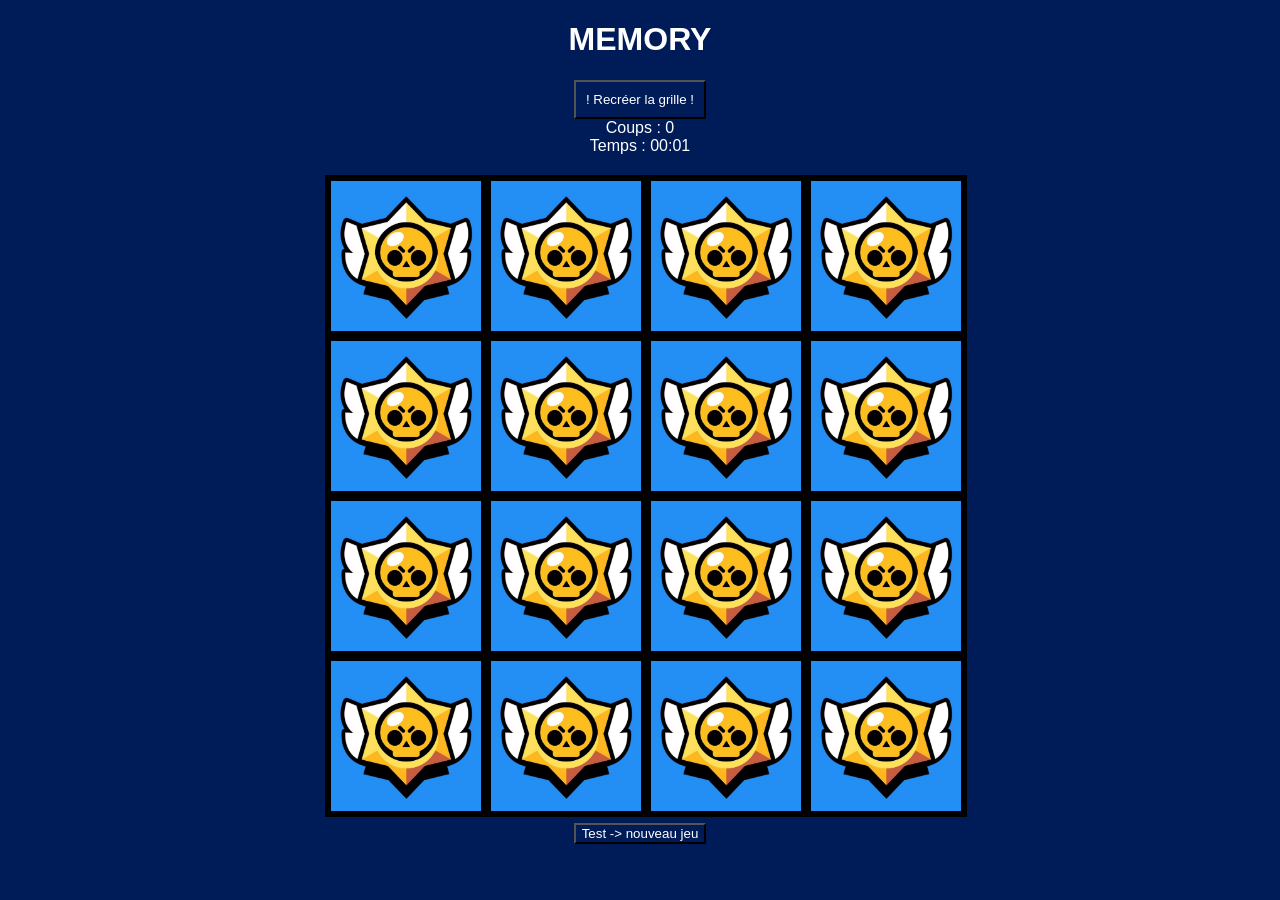
<file: index.html>
<!DOCTYPE html>
<html lang="en">

<head>
    <meta charset="UTF-8">
    <meta name="viewport" content="width=device-width, initial-scale=1.0">
    <title>Document</title>
    <link rel="stylesheet" href="CSS/style.css">
</head>

<body>

    <h1>MEMORY</h1>

    <button id="restart-btn">! Recréer la grille !</button>

    <div id="moves">Coups : 0</div>
    <div id="timer">Temps : 00:00</div>
    <div id="result"></div>

    <div id="grille_memo"></div>

    <br>

    <a href="PAGES/brawldle.html">
        <button type="button">Test -> nouveau jeu</button>
    </a>

    <script src="JS/script.js"></script>

</body>

</html>
</file>
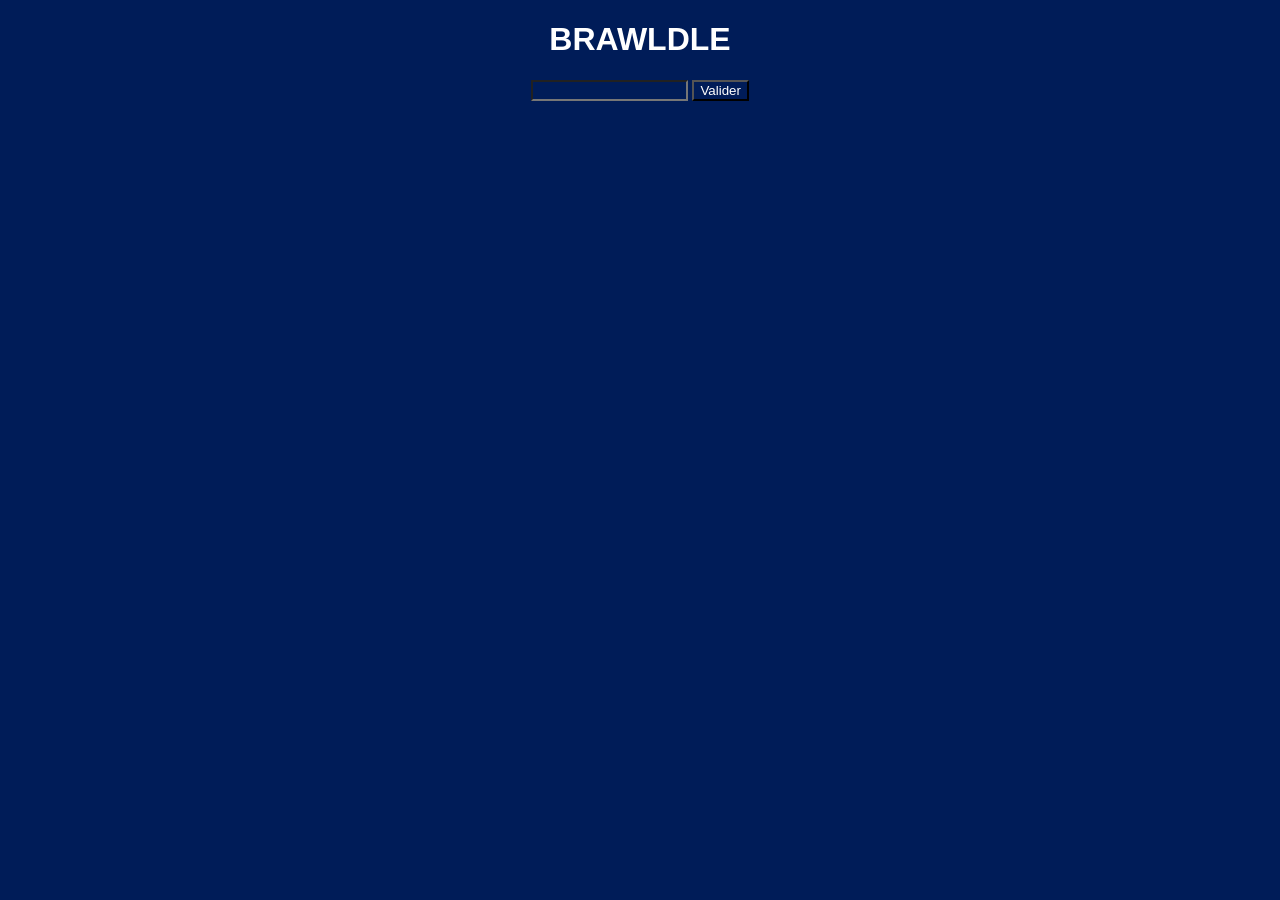
<file: PAGES/brawldle.html>
<!DOCTYPE html>
<html lang="en">

<head>
    <meta charset="UTF-8">
    <meta name="viewport" content="width=device-width, initial-scale=1.0">
    <title>Document</title>
    <link rel="stylesheet" href="../CSS/style.css">
</head>

<body>
    
    <h1>BRAWLDLE</h1>

    <input type="text">

    <button type="button" id="valider-btn"> Valider </button>
    <br>
    <div id="grille_choix"></div>

    <script src="../JS/scriptBrawldle.js" id="zonechoix"></script>
</body>

</html>
</file>
<file: CSS/style.css>
* {
     justify-content: center;
     background-color: #001c58;
    text-align-last:center;
    color: white;
    font-family:'Gill Sans', 'Gill Sans MT', Calibri, 'Trebuchet MS', sans-serif;
 }

 #restart-btn {
    padding: 10px;

 }

 #grille_memo {
     display: grid;
     grid-template-columns: repeat(4, 150px);
     grid-template-rows: repeat(4, 150px);
     gap: 10px;
     margin-top: 20px;
 }

 .card {
     width: 150px;
     height: 150px;
     background-image: url('fond_bs.png');
     background-size: cover;
     background-position: center;
     background-color: #2d69eb;
     cursor: pointer;
     display: flex;
     align-items: center;
     justify-content: center;
     border: 6px solid black
 }

 .card img {
     width: 100%;
     height: 100%;
     object-fit: cover;
 }
</file>
